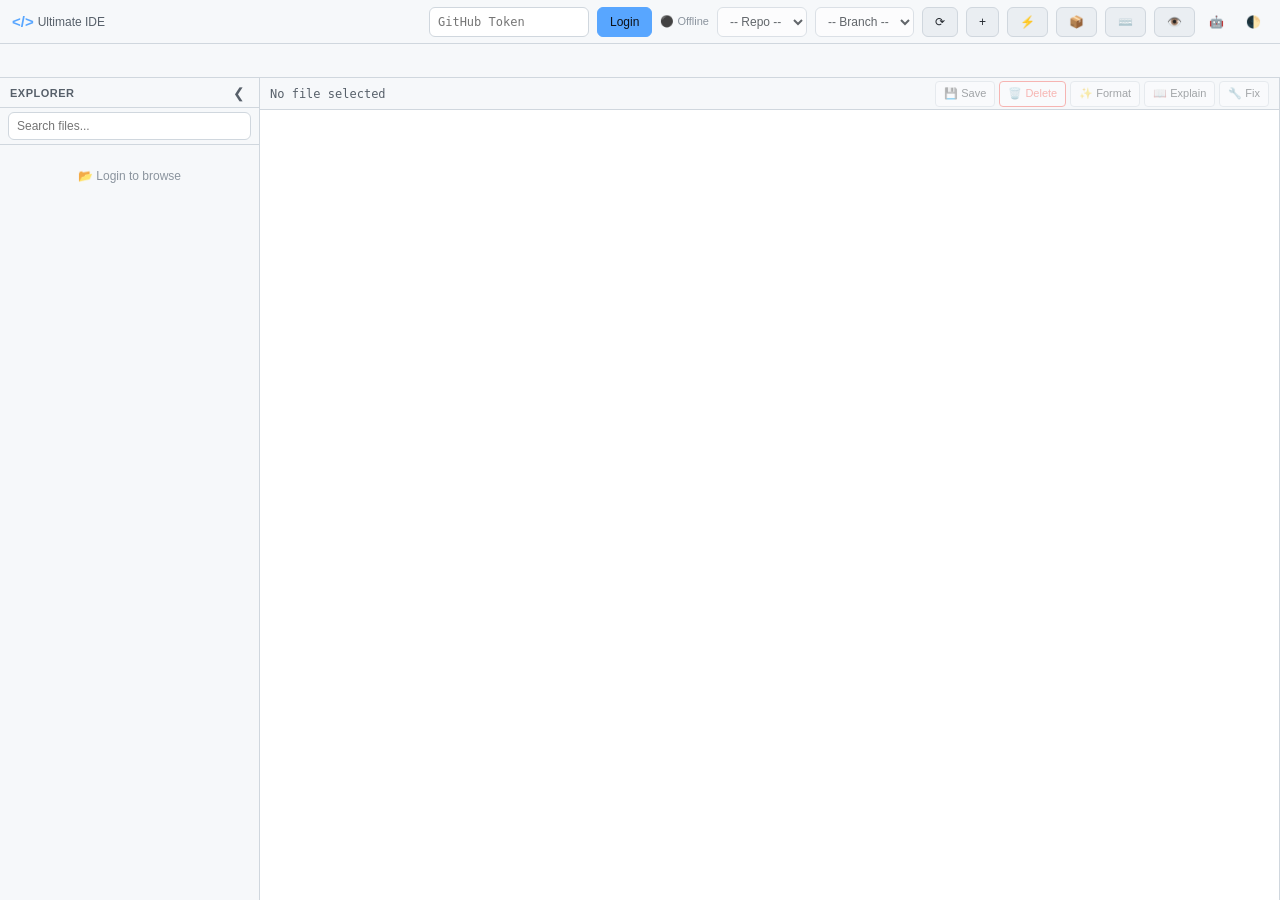
<file: index.html>
<!DOCTYPE html>
<html lang="en">
<head>
    <meta charset="UTF-8" />
    <meta name="viewport" content="width=device-width, initial-scale=1.0, maximum-scale=1.0, user-scalable=no" />
    <meta name="theme-color" content="#0d1117" />
    <meta name="apple-mobile-web-app-capable" content="yes" />
    <title>Ultimate GitHub IDE</title>

    <!-- ===== PWA MANIFEST (Dynamic) ===== -->
    <script>
        (function() {
            const manifest = {
                name: "Ultimate GitHub IDE",
                short_name: "GH IDE",
                description: "All-in-one web-based code editor with AI",
                start_url: location.href.split('?')[0],
                display: "standalone",
                background_color: "#0d1117",
                theme_color: "#0d1117",
                orientation: "any",
                icons: [{
                    src: "data:image/svg+xml," + encodeURIComponent('<svg xmlns="http://www.w3.org/2000/svg" viewBox="0 0 100 100"><rect width="100" height="100" rx="20" fill="#0d1117"/><text x="50" y="68" font-size="64" text-anchor="middle" fill="#58a6ff" font-family="monospace">&lt;/&gt;</text></svg>'),
                    sizes: "512x512",
                    type: "image/svg+xml"
                }]
            };
            const blob = new Blob([JSON.stringify(manifest)], { type: "application/json" });
            const link = document.createElement("link");
            link.rel = "manifest";
            link.href = URL.createObjectURL(blob);
            document.head.appendChild(link);
        })();
    </script>

    <!-- ===== IMPORT MAP (Modern ES Modules) ===== -->
    <script type="importmap">
        {
            "imports": {
                "monaco-editor": "https://cdn.jsdelivr.net/npm/monaco-editor@0.39.0/+esm",
                "xterm": "https://cdn.jsdelivr.net/npm/xterm@5.3.0/+esm",
                "xterm-addon-fit": "https://cdn.jsdelivr.net/npm/xterm-addon-fit@0.8.0/+esm",
                "jszip": "https://cdn.jsdelivr.net/npm/jszip@3.10.1/+esm",
                "prettier/standalone": "https://cdn.jsdelivr.net/npm/prettier@3.2.5/standalone.js",
                "prettier/plugins/*": "https://cdn.jsdelivr.net/npm/prettier@3.2.5/plugins/*.js"
            }
        }
    </script>

    <style>
        /* ===== RESET & VARIABLES ===== */
        *,
        *::before,
        *::after {
            box-sizing: border-box;
            margin: 0;
            padding: 0;
        }
        :root {
            --bg-primary: #0d1117;
            --bg-secondary: #161b22;
            --bg-tertiary: #1c2333;
            --bg-hover: #252d3f;
            --bg-active: #2d374b;
            --border-color: #30363d;
            --text-primary: #c9d1d9;
            --text-secondary: #8b949e;
            --text-muted: #484f58;
            --accent: #58a6ff;
            --accent-hover: #79c0ff;
            --green: #3fb950;
            --red: #f85149;
            --orange: #d29922;
            --shadow: 0 8px 32px rgba(0, 0, 0, 0.6);
            --radius: 6px;
            --transition: 0.2s ease;
            --font: -apple-system, BlinkMacSystemFont, "Segoe UI", Roboto, sans-serif;
            --mono: "JetBrains Mono", "Fira Code", monospace;
        }
        @media (prefers-color-scheme: light) {
            :root {
                --bg-primary: #ffffff;
                --bg-secondary: #f6f8fa;
                --bg-tertiary: #eaeef2;
                --bg-hover: #d0d7de;
                --bg-active: #bcc3cd;
                --border-color: #d0d7de;
                --text-primary: #24292f;
                --text-secondary: #57606a;
                --text-muted: #8b949e;
                --shadow: 0 8px 32px rgba(0, 0, 0, 0.12);
            }
        }
        html,
        body {
            height: 100%;
            overflow: hidden;
            background: var(--bg-primary);
            color: var(--text-primary);
            font-family: var(--font);
            font-size: 13px;
        }
        ::-webkit-scrollbar {
            width: 6px;
            height: 6px;
        }
        ::-webkit-scrollbar-track {
            background: var(--bg-secondary);
        }
        ::-webkit-scrollbar-thumb {
            background: var(--border-color);
            border-radius: 3px;
        }
        ::-webkit-scrollbar-thumb:hover {
            background: var(--text-muted);
        }

        /* ===== LAYOUT ===== */
        #app {
            display: flex;
            flex-direction: column;
            height: 100vh;
            height: 100dvh;
        }

        /* ===== HEADER ===== */
        #header {
            display: flex;
            align-items: center;
            gap: 8px;
            padding: 4px 12px;
            background: var(--bg-secondary);
            border-bottom: 1px solid var(--border-color);
            flex-shrink: 0;
            flex-wrap: wrap;
            min-height: 44px;
        }
        #header .logo {
            font-weight: 700;
            font-size: 15px;
            color: var(--accent);
            white-space: nowrap;
            display: flex;
            align-items: center;
            gap: 4px;
        }
        #header .logo span {
            color: var(--text-secondary);
            font-weight: 400;
            font-size: 12px;
        }
        #header .spacer {
            flex: 1;
            min-width: 4px;
        }
        #header input,
        #header select,
        #header button {
            font-family: var(--font);
            font-size: 12px;
            padding: 4px 8px;
            border-radius: var(--radius);
            border: 1px solid var(--border-color);
            background: var(--bg-primary);
            color: var(--text-primary);
            outline: none;
            transition: border var(--transition), box-shadow var(--transition);
            max-width: 180px;
            height: 30px;
        }
        #header input:focus,
        #header select:focus {
            border-color: var(--accent);
            box-shadow: 0 0 0 3px rgba(88, 166, 255, 0.2);
        }
        #header input[type="password"] {
            max-width: 160px;
            font-family: var(--mono);
        }
        #header button {
            cursor: pointer;
            background: var(--bg-tertiary);
            border-color: var(--border-color);
            font-weight: 500;
            white-space: nowrap;
            padding: 4px 12px;
            height: 30px;
            display: inline-flex;
            align-items: center;
            gap: 4px;
        }
        #header button:hover {
            background: var(--bg-hover);
            border-color: var(--text-secondary);
        }
        #header button.primary {
            background: var(--accent);
            color: #0d1117;
            border-color: var(--accent);
        }
        #header button.primary:hover {
            background: var(--accent-hover);
        }
        #header button.danger {
            color: var(--red);
            border-color: var(--red);
        }
        #header button.danger:hover {
            background: var(--red);
            color: #fff;
        }
        #header button.success {
            color: var(--green);
            border-color: var(--green);
        }
        #header button.success:hover {
            background: var(--green);
            color: #fff;
        }
        #header .badge {
            font-size: 11px;
            color: var(--text-secondary);
            white-space: nowrap;
        }
        #header .badge.online {
            color: var(--green);
        }
        #header .badge.offline {
            color: var(--text-muted);
        }
        .theme-toggle {
            background: none !important;
            border: none !important;
            font-size: 18px;
            padding: 0 4px !important;
            cursor: pointer;
            color: var(--text-secondary);
            height: 30px;
            width: 30px;
            display: flex;
            align-items: center;
            justify-content: center;
        }
        .theme-toggle:hover {
            color: var(--text-primary) !important;
            background: none !important;
        }
        #aiToggle {
            background: none !important;
            border: none !important;
            font-size: 18px;
            cursor: pointer;
            color: var(--text-secondary);
            padding: 0 6px !important;
            height: 30px;
        }
        #aiToggle:hover {
            color: var(--accent) !important;
        }

        /* ===== TAB BAR ===== */
        #tab-bar {
            display: flex;
            align-items: center;
            background: var(--bg-secondary);
            border-bottom: 1px solid var(--border-color);
            flex-shrink: 0;
            height: 34px;
            overflow-x: auto;
            padding: 0 8px;
            gap: 2px;
        }
        #tab-bar .tab {
            display: flex;
            align-items: center;
            gap: 6px;
            padding: 4px 10px;
            border-radius: 4px 4px 0 0;
            cursor: pointer;
            background: var(--bg-primary);
            border: 1px solid var(--border-color);
            border-bottom: none;
            font-size: 12px;
            color: var(--text-secondary);
            white-space: nowrap;
            height: 28px;
            min-width: 40px;
            max-width: 160px;
            position: relative;
            transition: background 0.15s;
        }
        #tab-bar .tab:hover {
            background: var(--bg-hover);
            color: var(--text-primary);
        }
        #tab-bar .tab.active {
            background: var(--bg-tertiary);
            color: var(--text-primary);
            border-color: var(--border-color);
            border-bottom: 2px solid var(--accent);
        }
        #tab-bar .tab .close {
            font-size: 14px;
            color: var(--text-muted);
            cursor: pointer;
            border-radius: 50%;
            width: 18px;
            height: 18px;
            display: flex;
            align-items: center;
            justify-content: center;
            line-height: 1;
        }
        #tab-bar .tab .close:hover {
            background: var(--bg-hover);
            color: var(--text-primary);
        }
        #tab-bar .tab .dirty {
            width: 8px;
            height: 8px;
            background: var(--text-secondary);
            border-radius: 50%;
            display: inline-block;
            flex-shrink: 0;
        }

        /* ===== MAIN BODY ===== */
        #main {
            display: flex;
            flex: 1;
            overflow: hidden;
            position: relative;
        }

        /* ===== SIDEBAR ===== */
        #sidebar {
            width: 260px;
            min-width: 180px;
            max-width: 40vw;
            background: var(--bg-secondary);
            border-right: 1px solid var(--border-color);
            display: flex;
            flex-direction: column;
            flex-shrink: 0;
            transition: width 0.2s;
            overflow: hidden;
        }
        #sidebar.collapsed {
            width: 0 !important;
            min-width: 0 !important;
            border-right: none;
        }
        #sidebar-header {
            display: flex;
            align-items: center;
            justify-content: space-between;
            padding: 4px 10px;
            border-bottom: 1px solid var(--border-color);
            flex-shrink: 0;
            font-size: 11px;
            font-weight: 600;
            color: var(--text-secondary);
            text-transform: uppercase;
            letter-spacing: 0.5px;
            height: 30px;
        }
        #sidebar-header button {
            background: none;
            border: none;
            color: var(--text-secondary);
            cursor: pointer;
            font-size: 14px;
            padding: 0 4px;
        }
        #sidebar-header button:hover {
            color: var(--text-primary);
        }
        #sidebar-search {
            padding: 4px 8px;
            border-bottom: 1px solid var(--border-color);
            flex-shrink: 0;
        }
        #sidebar-search input {
            width: 100%;
            padding: 4px 8px;
            border-radius: var(--radius);
            border: 1px solid var(--border-color);
            background: var(--bg-primary);
            color: var(--text-primary);
            font-size: 12px;
            outline: none;
            height: 28px;
        }
        #sidebar-search input:focus {
            border-color: var(--accent);
        }
        #file-tree {
            flex: 1;
            overflow-y: auto;
            padding: 4px 0;
            font-size: 12px;
            font-family: var(--mono);
        }
        #file-tree .folder,
        #file-tree .file {
            display: flex;
            align-items: center;
            gap: 4px;
            padding: 3px 10px;
            cursor: pointer;
            border-radius: 4px;
            margin: 1px 4px;
            transition: background 0.1s;
            white-space: nowrap;
            overflow: hidden;
            text-overflow: ellipsis;
            user-select: none;
            min-height: 24px;
        }
        #file-tree .folder:hover,
        #file-tree .file:hover {
            background: var(--bg-hover);
        }
        #file-tree .file.active {
            background: var(--bg-active);
        }
        #file-tree .icon {
            font-size: 13px;
            width: 16px;
            text-align: center;
            flex-shrink: 0;
        }
        #file-tree .name {
            overflow: hidden;
            text-overflow: ellipsis;
        }
        #file-tree .folder .name {
            color: var(--text-secondary);
        }
        #file-tree .file .name {
            color: var(--text-primary);
        }
        #file-tree .children {
            padding-left: 16px;
        }
        #file-tree .empty {
            padding: 20px 12px;
            color: var(--text-muted);
            font-size: 12px;
            text-align: center;
            font-family: var(--font);
        }
        #file-tree .highlight {
            background: var(--bg-active) !important;
        }

        /* ===== EDITOR + PREVIEW SPLIT ===== */
        #editor-area {
            flex: 1;
            display: flex;
            flex-direction: column;
            background: var(--bg-primary);
            overflow: hidden;
            min-width: 0;
        }
        #editor-toolbar {
            display: flex;
            align-items: center;
            gap: 6px;
            padding: 2px 10px;
            background: var(--bg-secondary);
            border-bottom: 1px solid var(--border-color);
            flex-shrink: 0;
            flex-wrap: wrap;
            min-height: 32px;
        }
        #editor-toolbar .path {
            font-size: 12px;
            color: var(--text-secondary);
            font-family: var(--mono);
            overflow: hidden;
            text-overflow: ellipsis;
            white-space: nowrap;
            flex: 1;
            min-width: 40px;
        }
        #editor-toolbar .actions {
            display: flex;
            gap: 4px;
            flex-wrap: wrap;
        }
        #editor-toolbar .actions button {
            font-size: 11px;
            padding: 2px 8px;
            border-radius: 4px;
            border: 1px solid var(--border-color);
            background: var(--bg-primary);
            color: var(--text-primary);
            cursor: pointer;
            font-family: var(--font);
            transition: all 0.15s;
            white-space: nowrap;
            height: 26px;
        }
        #editor-toolbar .actions button:hover {
            background: var(--bg-hover);
        }
        #editor-toolbar .actions button.primary {
            background: var(--accent);
            color: #0d1117;
            border-color: var(--accent);
        }
        #editor-toolbar .actions button.primary:hover {
            background: var(--accent-hover);
        }
        #editor-toolbar .actions button.danger {
            color: var(--red);
            border-color: var(--red);
        }
        #editor-toolbar .actions button.danger:hover {
            background: var(--red);
            color: #fff;
        }
        #editor-toolbar .actions button:disabled {
            opacity: 0.4;
            cursor: not-allowed;
        }
        #split-container {
            display: flex;
            flex: 1;
            overflow: hidden;
        }
        #monaco-container {
            flex: 1;
            min-width: 0;
            height: 100%;
        }
        #preview-container {
            width: 45%;
            min-width: 200px;
            border-left: 1px solid var(--border-color);
            background: #fff;
            display: none;
            flex-direction: column;
        }
        #preview-container.visible {
            display: flex;
        }
        #preview-container iframe {
            flex: 1;
            border: none;
            background: #fff;
        }
        #preview-header {
            padding: 2px 10px;
            background: var(--bg-secondary);
            border-bottom: 1px solid var(--border-color);
            font-size: 11px;
            color: var(--text-secondary);
            display: flex;
            justify-content: space-between;
            align-items: center;
            height: 28px;
            flex-shrink: 0;
        }
        #preview-header button {
            background: none;
            border: none;
            color: var(--text-secondary);
            cursor: pointer;
            font-size: 14px;
        }

        /* ===== TERMINAL / OUTPUT ===== */
        #terminal-container {
            height: 150px;
            min-height: 60px;
            max-height: 40vh;
            background: var(--bg-primary);
            border-top: 1px solid var(--border-color);
            display: none;
            flex-direction: column;
            flex-shrink: 0;
        }
        #terminal-container.visible {
            display: flex;
        }
        #terminal-header {
            display: flex;
            justify-content: space-between;
            padding: 2px 10px;
            background: var(--bg-secondary);
            border-bottom: 1px solid var(--border-color);
            font-size: 11px;
            color: var(--text-secondary);
            height: 26px;
            align-items: center;
            flex-shrink: 0;
        }
        #terminal-header button {
            background: none;
            border: none;
            color: var(--text-secondary);
            cursor: pointer;
            font-size: 14px;
        }
        #terminal-body {
            flex: 1;
            overflow: hidden;
            padding: 4px;
            background: #0c0c0c;
        }
        #terminal-body .xterm {
            height: 100%;
        }
        .xterm-viewport {
            overflow-y: auto !important;
        }

        /* ===== AI SIDEBAR ===== */
        #ai-sidebar {
            width: 0;
            background: var(--bg-secondary);
            border-left: 1px solid var(--border-color);
            overflow: hidden;
            display: flex;
            flex-direction: column;
            transition: width 0.25s ease;
            flex-shrink: 0;
        }
        #ai-sidebar.open {
            width: 340px;
        }
        #ai-sidebar-header {
            display: flex;
            justify-content: space-between;
            padding: 8px 12px;
            border-bottom: 1px solid var(--border-color);
            font-weight: 600;
            font-size: 13px;
            flex-shrink: 0;
            align-items: center;
        }
        #ai-sidebar-header button {
            background: none;
            border: none;
            color: var(--text-secondary);
            cursor: pointer;
            font-size: 18px;
        }
        #ai-chat {
            flex: 1;
            overflow-y: auto;
            padding: 8px;
            display: flex;
            flex-direction: column;
            gap: 8px;
        }
        #ai-chat .msg {
            padding: 8px 12px;
            border-radius: var(--radius);
            max-width: 90%;
            font-size: 13px;
            line-height: 1.5;
            word-break: break-word;
            white-space: pre-wrap;
        }
        #ai-chat .msg.user {
            background: var(--bg-tertiary);
            align-self: flex-end;
            border: 1px solid var(--border-color);
        }
        #ai-chat .msg.assistant {
            background: var(--bg-hover);
            align-self: flex-start;
            border: 1px solid var(--border-color);
        }
        #ai-chat .msg .code-block {
            background: var(--bg-primary);
            padding: 6px 10px;
            border-radius: 4px;
            font-family: var(--mono);
            font-size: 12px;
            overflow-x: auto;
            margin-top: 4px;
            border: 1px solid var(--border-color);
            white-space: pre-wrap;
        }
        #ai-input-area {
            display: flex;
            gap: 6px;
            padding: 8px;
            border-top: 1px solid var(--border-color);
            flex-shrink: 0;
        }
        #ai-input-area input {
            flex: 1;
            padding: 6px 10px;
            border-radius: var(--radius);
            border: 1px solid var(--border-color);
            background: var(--bg-primary);
            color: var(--text-primary);
            font-size: 13px;
            outline: none;
        }
        #ai-input-area input:focus {
            border-color: var(--accent);
        }
        #ai-input-area button {
            padding: 6px 14px;
            border-radius: var(--radius);
            border: none;
            background: var(--accent);
            color: #0d1117;
            font-weight: 600;
            cursor: pointer;
            font-size: 13px;
        }
        #ai-input-area button:hover {
            background: var(--accent-hover);
        }
        #ai-api-key {
            padding: 4px 10px;
            border-bottom: 1px solid var(--border-color);
            display: flex;
            gap: 6px;
            align-items: center;
            flex-wrap: wrap;
            flex-shrink: 0;
        }
        #ai-api-key input {
            flex: 1;
            min-width: 100px;
            padding: 4px 8px;
            border-radius: var(--radius);
            border: 1px solid var(--border-color);
            background: var(--bg-primary);
            color: var(--text-primary);
            font-size: 12px;
            outline: none;
            height: 28px;
        }
        #ai-api-key select {
            padding: 4px 8px;
            border-radius: var(--radius);
            border: 1px solid var(--border-color);
            background: var(--bg-primary);
            color: var(--text-primary);
            font-size: 12px;
            height: 28px;
        }
        #ai-api-key button {
            padding: 2px 12px;
            border-radius: var(--radius);
            border: none;
            background: var(--green);
            color: #0d1117;
            font-weight: 600;
            cursor: pointer;
            font-size: 12px;
            height: 28px;
        }

        /* ===== COMMAND PALETTE ===== */
        #cmd-palette {
            position: fixed;
            top: 20%;
            left: 50%;
            transform: translateX(-50%) scale(0.95);
            width: 500px;
            max-width: 90vw;
            background: var(--bg-secondary);
            border: 1px solid var(--border-color);
            border-radius: var(--radius);
            box-shadow: var(--shadow);
            z-index: 9999;
            display: none;
            padding: 8px 0;
            flex-direction: column;
        }
        #cmd-palette.open {
            display: flex;
            animation: fadeIn 0.15s ease;
        }
        #cmd-palette input {
            padding: 10px 16px;
            border: none;
            border-bottom: 1px solid var(--border-color);
            background: transparent;
            color: var(--text-primary);
            font-size: 16px;
            outline: none;
            font-family: var(--font);
        }
        #cmd-palette input::placeholder {
            color: var(--text-muted);
        }
        #cmd-results {
            max-height: 300px;
            overflow-y: auto;
            padding: 4px 0;
        }
        #cmd-results .item {
            padding: 6px 16px;
            cursor: pointer;
            display: flex;
            align-items: center;
            gap: 10px;
            font-size: 13px;
            color: var(--text-primary);
        }
        #cmd-results .item:hover,
        #cmd-results .item.selected {
            background: var(--bg-hover);
        }
        #cmd-results .item .hint {
            color: var(--text-muted);
            font-size: 11px;
            margin-left: auto;
        }
        @keyframes fadeIn {
            from {
                opacity: 0;
                transform: translateX(-50%) scale(0.95);
            }
            to {
                opacity: 1;
                transform: translateX(-50%) scale(1);
            }
        }
        .overlay {
            position: fixed;
            inset: 0;
            background: rgba(0, 0, 0, 0.5);
            z-index: 9998;
            display: none;
        }
        .overlay.open {
            display: block;
        }

        /* ===== TOAST ===== */
        #toast-container {
            position: fixed;
            bottom: 20px;
            right: 20px;
            z-index: 99999;
            display: flex;
            flex-direction: column;
            gap: 6px;
            max-width: 380px;
            width: 90%;
            pointer-events: none;
        }
        .toast {
            padding: 10px 16px;
            border-radius: var(--radius);
            background: var(--bg-secondary);
            border: 1px solid var(--border-color);
            box-shadow: var(--shadow);
            color: var(--text-primary);
            font-size: 13px;
            animation: slideIn 0.25s ease;
            pointer-events: auto;
            display: flex;
            align-items: center;
            gap: 10px;
            backdrop-filter: blur(8px);
        }
        .toast.success {
            border-left: 4px solid var(--green);
        }
        .toast.error {
            border-left: 4px solid var(--red);
        }
        .toast.info {
            border-left: 4px solid var(--accent);
        }
        .toast .close {
            background: none;
            border: none;
            color: var(--text-muted);
            cursor: pointer;
            font-size: 18px;
            padding: 0 4px;
        }
        @keyframes slideIn {
            from {
                opacity: 0;
                transform: translateY(16px);
            }
            to {
                opacity: 1;
                transform: translateY(0);
            }
        }

        /* ===== RESPONSIVE ===== */
        @media (max-width: 768px) {
            #sidebar {
                width: 200px;
                min-width: 140px;
            }
            #preview-container {
                width: 100%;
                min-width: 0;
                border-left: none;
                border-top: 1px solid var(--border-color);
                height: 40%;
            }
            #split-container {
                flex-direction: column;
            }
            #ai-sidebar.open {
                width: 100%;
                max-width: 100%;
            }
            #cmd-palette {
                width: 95vw;
                top: 10%;
            }
            #header input,
            #header select {
                max-width: 100px;
                font-size: 11px;
            }
            #header input[type="password"] {
                max-width: 120px;
            }
        }
        @media (max-width: 480px) {
            #header .logo span {
                display: none;
            }
            #tab-bar .tab {
                font-size: 11px;
                padding: 2px 6px;
                max-width: 100px;
            }
        }

        /* ===== LOADING SPINNER ===== */
        .spinner {
            display: inline-block;
            width: 14px;
            height: 14px;
            border: 2px solid var(--border-color);
            border-top-color: var(--accent);
            border-radius: 50%;
            animation: spin 0.6s linear infinite;
        }
        @keyframes spin {
            to {
                transform: rotate(360deg);
            }
        }
        .hidden {
            display: none !important;
        }
    </style>
</head>
<body>

    <!-- ===== APP ===== -->
    <div id="app">

        <!-- ===== HEADER ===== -->
        <header id="header">
            <div class="logo">&#60;/&gt; <span>Ultimate IDE</span></div>
            <div class="spacer"></div>
            <input type="password" id="tokenInput" placeholder="GitHub Token" autocomplete="off" />
            <button id="loginBtn" class="primary">Login</button>
            <span class="badge offline" id="statusBadge">⚫ Offline</span>
            <select id="repoSelect" disabled>
                <option value="">-- Repo --</option>
            </select>
            <select id="branchSelect" disabled>
                <option value="">-- Branch --</option>
            </select>
            <button id="refreshBtn" disabled title="Refresh">⟳</button>
            <button id="newFileBtn" disabled title="New File">+</button>
            <button id="buildApkBtn" disabled title="Build APK">⚡</button>
            <button id="exportZipBtn" disabled title="Export ZIP">📦</button>
            <button id="toggleTerminal" disabled title="Toggle Terminal">⌨️</button>
            <button id="togglePreview" disabled title="Toggle Preview">👁️</button>
            <button id="aiToggle" disabled title="AI Assistant">🤖</button>
            <button class="theme-toggle" id="themeToggle" title="Toggle Theme">🌓</button>
        </header>

        <!-- ===== TAB BAR ===== -->
        <div id="tab-bar"></div>

        <!-- ===== MAIN ===== -->
        <div id="main">

            <!-- ===== SIDEBAR ===== -->
            <aside id="sidebar">
                <div id="sidebar-header">
                    <span>Explorer</span>
                    <button id="toggleSidebar">❮</button>
                </div>
                <div id="sidebar-search">
                    <input type="text" id="fileSearchInput" placeholder="Search files..." />
                </div>
                <div id="file-tree">
                    <div class="empty">📂 Login to browse</div>
                </div>
            </aside>

            <!-- ===== EDITOR AREA ===== -->
            <div id="editor-area">
                <div id="editor-toolbar">
                    <span class="path" id="filePath">No file selected</span>
                    <div class="actions">
                        <button id="saveBtn" disabled>💾 Save</button>
                        <button id="deleteBtn" class="danger" disabled>🗑️ Delete</button>
                        <button id="formatBtn" disabled title="Format Code">✨ Format</button>
                        <button id="explainBtn" disabled title="Explain Code">📖 Explain</button>
                        <button id="fixBtn" disabled title="Fix with AI">🔧 Fix</button>
                    </div>
                </div>
                <div id="split-container">
                    <div id="monaco-container"></div>
                    <div id="preview-container">
                        <div id="preview-header">
                            <span>Live Preview</span>
                            <button id="closePreview">✕</button>
                        </div>
                        <iframe id="preview-frame" srcdoc="<html><body style='background:#fff;display:flex;justify-content:center;align-items:center;height:100vh;font-family:sans-serif;color:#888;'>Select an HTML file to preview</body></html>"></iframe>
                    </div>
                </div>
            </div>

            <!-- ===== TERMINAL ===== -->
            <div id="terminal-container">
                <div id="terminal-header">
                    <span>Terminal</span>
                    <button id="closeTerminal">✕</button>
                </div>
                <div id="terminal-body"></div>
            </div>

            <!-- ===== AI SIDEBAR ===== -->
            <div id="ai-sidebar">
                <div id="ai-sidebar-header">
                    <span>🤖 AI Assistant</span>
                    <button id="closeAi">✕</button>
                </div>
                <div id="ai-api-key">
                    <input type="password" id="aiKeyInput" placeholder="API Key (OpenAI/Gemini)" />
                    <select id="aiProvider">
                        <option value="openai">OpenAI</option>
                        <option value="gemini">Gemini</option>
                    </select>
                    <button id="saveAiKey">Save</button>
                </div>
                <div id="ai-chat"></div>
                <div id="ai-input-area">
                    <input type="text" id="aiInput" placeholder="Ask AI about your code..." />
                    <button id="aiSend">Send</button>
                </div>
            </div>

        </div>
    </div>

    <!-- ===== COMMAND PALETTE ===== -->
    <div class="overlay" id="cmdOverlay"></div>
    <div id="cmd-palette">
        <input type="text" id="cmdInput" placeholder="Type a command... (e.g. 'new file', 'format', 'export')" autofocus />
        <div id="cmd-results"></div>
    </div>

    <!-- ===== TOAST ===== -->
    <div id="toast-container"></div>

    <!-- ================================================================ -->
    <!-- ===== MAIN SCRIPT (ES Module) ===== -->
    <!-- ================================================================ -->
    <script type="module">
        // ============================================================
        // IMPORTS
        // ============================================================
        import * as monaco from 'monaco-editor';
        import { Terminal } from 'xterm';
        import { FitAddon } from 'xterm-addon-fit';
        import JSZip from 'jszip';
        import prettier from 'prettier/standalone';
        import parserBabel from 'prettier/plugins/estree';
        import parserHtml from 'prettier/plugins/html';
        import parserCss from 'prettier/plugins/postcss';
        import parserMarkdown from 'prettier/plugins/markdown';

        // ============================================================
        // STATE
        // ============================================================
        const state = {
            token: localStorage.getItem('gh_token') || '',
            user: null,
            repos: [],
            currentRepo: null,
            currentRepoName: '',
            currentBranch: 'main',
            branches: [],
            fileTree: [],
            flatFiles: [],
            tabs: [], // { id, path, content, sha, language, dirty }
            activeTabId: null,
            editor: null,
            editorModel: null,
            isLoggedIn: false,
            isLoading: false,
            terminal: null,
            terminalFit: null,
            aiKey: localStorage.getItem('ai_key') || '',
            aiProvider: localStorage.getItem('ai_provider') || 'openai',
            previewVisible: false,
            terminalVisible: false,
            aiSidebarVisible: false,
        };

        // ============================================================
        // DOM REFS
        // ============================================================
        const $ = id => document.getElementById(id);
        const tokenInput = $('tokenInput');
        const loginBtn = $('loginBtn');
        const statusBadge = $('statusBadge');
        const repoSelect = $('repoSelect');
        const branchSelect = $('branchSelect');
        const refreshBtn = $('refreshBtn');
        const newFileBtn = $('newFileBtn');
        const buildApkBtn = $('buildApkBtn');
        const exportZipBtn = $('exportZipBtn');
        const toggleTerminal = $('toggleTerminal');
        const togglePreview = $('togglePreview');
        const aiToggle = $('aiToggle');
        const themeToggle = $('themeToggle');
        const tabBar = $('tab-bar');
        const fileTree = $('file-tree');
        const fileSearchInput = $('fileSearchInput');
        const filePath = $('filePath');
        const saveBtn = $('saveBtn');
        const deleteBtn = $('deleteBtn');
        const formatBtn = $('formatBtn');
        const explainBtn = $('explainBtn');
        const fixBtn = $('fixBtn');
        const monacoContainer = $('monaco-container');
        const previewContainer = $('preview-container');
        const previewFrame = $('preview-frame');
        const closePreview = $('closePreview');
        const terminalContainer = $('terminal-container');
        const terminalBody = $('terminal-body');
        const closeTerminal = $('closeTerminal');
        const aiSidebar = $('ai-sidebar');
        const closeAi = $('closeAi');
        const aiChat = $('ai-chat');
        const aiInput = $('aiInput');
        const aiSend = $('aiSend');
        const aiKeyInput = $('aiKeyInput');
        const aiProvider = $('aiProvider');
        const saveAiKey = $('saveAiKey');
        const cmdPalette = $('cmd-palette');
        const cmdInput = $('cmdInput');
        const cmdResults = $('cmd-results');
        const cmdOverlay = $('cmdOverlay');
        const toastContainer = $('toast-container');
        const toggleSidebar = $('toggleSidebar');
        const sidebar = $('sidebar');

        // ============================================================
        // TOAST SYSTEM
        // ============================================================
        function toast(msg, type = 'info', duration = 3500) {
            const icons = { success: '✅', error: '❌', info: 'ℹ️' };
            const el = document.createElement('div');
            el.className = `toast ${type}`;
            el.innerHTML =
                `<span>${icons[type]||'ℹ️'}</span><span style="flex:1">${msg}</span><button class="close">&times;</button>`;
            el.querySelector('.close').addEventListener('click', () => el.remove());
            toastContainer.appendChild(el);
            setTimeout(() => { if (el.parentNode) el.remove(); }, duration);
            return el;
        }

        // ============================================================
        // GITHUB API HELPERS
        // ============================================================
        function ghFetch(url, opts = {}) {
            const headers = {
                'Accept': 'application/vnd.github+json',
                'Authorization': `Bearer ${state.token}`,
                'X-GitHub-Api-Version': '2022-11-28',
                ...(opts.headers || {}),
            };
            if (opts.body && typeof opts.body === 'object' && !(opts.body instanceof FormData)) {
                headers['Content-Type'] = 'application/json';
                opts.body = JSON.stringify(opts.body);
            }
            return fetch(url, { ...opts, headers });
        }

        async function ghGet(url) {
            const r = await ghFetch(url);
            if (!r.ok) throw new Error(`GitHub API ${r.status}: ${await r.text().catch(()=>'')}`);
            return r.json();
        }

        async function ghPut(url, body) {
            const r = await ghFetch(url, { method: 'PUT', body });
            if (!r.ok) throw new Error(`GitHub API ${r.status}: ${await r.text().catch(()=>'')}`);
            return r.json();
        }

        async function ghDelete(url) {
            const r = await ghFetch(url, { method: 'DELETE' });
            if (!r.ok) throw new Error(`GitHub API ${r.status}: ${await r.text().catch(()=>'')}`);
            return r.json();
        }

        async function ghPost(url, body) {
            const r = await ghFetch(url, { method: 'POST', body });
            if (!r.ok) throw new Error(`GitHub API ${r.status}: ${await r.text().catch(()=>'')}`);
            return r.json();
        }

        // ============================================================
        // LOGIN
        // ============================================================
        async function login() {
            const token = tokenInput.value.trim();
            if (!token) { toast('Enter GitHub token', 'error'); return; }
            state.token = token;
            localStorage.setItem('gh_token', token);
            try {
                statusBadge.textContent = '⏳ Connecting...';
                statusBadge.className = 'badge';
                const user = await ghGet('https://api.github.com/user');
                state.user = user;
                const repos = await ghGet('https://api.github.com/user/repos?per_page=100&sort=updated');
                state.repos = repos;
                state.isLoggedIn = true;
                statusBadge.textContent = '✅ Online';
                statusBadge.className = 'badge online';
                repoSelect.innerHTML = '<option value="">-- Select Repo --</option>';
                repos.forEach(r => {
                    const opt = document.createElement('option');
                    opt.value = r.full_name;
                    opt.textContent = r.full_name;
                    repoSelect.appendChild(opt);
                });
                repoSelect.disabled = false;
                refreshBtn.disabled = false;
                newFileBtn.disabled = false;
                buildApkBtn.disabled = false;
                exportZipBtn.disabled = false;
                toggleTerminal.disabled = false;
                togglePreview.disabled = false;
                aiToggle.disabled = false;
                aiKeyInput.value = state.aiKey;
                aiProvider.value = state.aiProvider;
                toast(`Welcome ${user.login}!`, 'success');
                if (repos.length > 0) {
                    repoSelect.value = repos[0].full_name;
                    await loadRepo(repos[0].full_name);
                } else {
                    fileTree.innerHTML = '<div class="empty">📭 No repos found</div>';
                }
            } catch (err) {
                statusBadge.textContent = '❌ Error';
                statusBadge.className = 'badge';
                toast('Login failed: ' + err.message, 'error');
                console.error(err);
            }
        }

        // ============================================================
        // LOAD REPO
        // ============================================================
        async function loadRepo(fullName) {
            if (!fullName || state.isLoading) return;
            state.isLoading = true;
            try {
                const [owner, repo] = fullName.split('/');
                state.currentRepo = fullName;
                state.currentRepoName = repo;
                const repoInfo = await ghGet(`https://api.github.com/repos/${fullName}`);
                state.currentBranch = repoInfo.default_branch || 'main';
                // Load branches
                const branches = await ghGet(`https://api.github.com/repos/${fullName}/branches`);
                state.branches = branches.map(b => b.name);
                branchSelect.innerHTML = '<option value="">-- Branch --</option>';
                state.branches.forEach(b => {
                    const opt = document.createElement('option');
                    opt.value = b;
                    opt.textContent = b;
                    if (b === state.currentBranch) opt.selected = true;
                    branchSelect.appendChild(opt);
                });
                branchSelect.disabled = false;
                await loadFileTree(owner, repo, state.currentBranch);
                // Clear tabs
                state.tabs = [];
                state.activeTabId = null;
                renderTabs();
                if (state.editor) {
                    state.editor.setValue('// Select a file from explorer');
                    state.editor.updateOptions({ readOnly: false });
                }
                filePath.textContent = `${fullName} / (select file)`;
                saveBtn.disabled = true;
                deleteBtn.disabled = true;
                formatBtn.disabled = true;
                explainBtn.disabled = true;
                fixBtn.disabled = true;
                toast(`Loaded ${fullName} (${state.currentBranch})`, 'success');
                updatePreview();
            } catch (err) {
                toast('Load repo failed: ' + err.message, 'error');
                console.error(err);
            } finally {
                state.isLoading = false;
            }
        }

        // ============================================================
        // LOAD FILE TREE
        // ============================================================
        async function loadFileTree(owner, repo, branch) {
            try {
                const refData = await ghGet(`https://api.github.com/repos/${owner}/${repo}/git/refs/heads/${branch}`);
                const treeSha = refData.object.sha;
                const treeData = await ghGet(
                    `https://api.github.com/repos/${owner}/${repo}/git/trees/${treeSha}?recursive=1`
                );
                const tree = [];
                const folders = new Set();
                const flat = [];
                treeData.tree.forEach(item => {
                    const parts = item.path.split('/');
                    const name = parts[parts.length - 1];
                    const isFile = item.type === 'blob';
                    if (parts.length > 1) {
                        let current = '';
                        for (let i = 0; i < parts.length - 1; i++) {
                            current += (current ? '/' : '') + parts[i];
                            folders.add(current);
                        }
                    }
                    const entry = { name, path: item.path, isFile, sha: item.sha, size: item.size || 0 };
                    tree.push(entry);
                    if (isFile) flat.push(entry);
                });
                state.fileTree = tree;
                state.flatFiles = flat;
                renderFileTree(tree, folders);
            } catch (err) {
                fileTree.innerHTML = `<div class="empty">⚠️ ${err.message}</div>`;
            }
        }

        // ============================================================
        // RENDER FILE TREE
        // ============================================================
        function renderFileTree(tree, folders) {
            if (!tree || tree.length === 0) {
                fileTree.innerHTML = '<div class="empty">📂 No files</div>';
                return;
            }
            const root = {};
            tree.forEach(item => {
                const parts = item.path.split('/');
                let current = root;
                for (let i = 0; i < parts.length; i++) {
                    const part = parts[i];
                    const isLast = i === parts.length - 1;
                    if (!current[part]) current[part] = {};
                    if (isLast) current[part]._item = item;
                    current = current[part];
                }
            });

            function renderNode(node, prefix = '') {
                let html = '';
                const keys = Object.keys(node).filter(k => k !== '_item').sort();
                for (const key of keys) {
                    const child = node[key];
                    const item = child._item || null;
                    const isFolder = !item;
                    const fullPath = prefix ? `${prefix}/${key}` : key;
                    if (isFolder) {
                        html += `<div class="folder" data-path="${fullPath}">`;
                        html += `<span class="icon">📁</span><span class="name">${key}</span>`;
                        html += `</div><div class="children">${renderNode(child, fullPath)}</div>`;
                    } else if (item) {
                        const icon = getFileIcon(item.name);
                        const active = item.path === state.activeTabId ? ' active' : '';
                        html += `<div class="file${active}" data-path="${item.path}" data-sha="${item.sha}">`;
                        html += `<span class="icon">${icon}</span><span class="name">${item.name}</span>`;
                        html += `</div>`;
                    }
                }
                return html;
            }
            fileTree.innerHTML = renderNode(root);

            // Click handlers
            fileTree.querySelectorAll('.file').forEach(el => {
                el.addEventListener('click', () => {
                    const path = el.dataset.path;
                    const sha = el.dataset.sha;
                    openFile(path, sha);
                });
                el.addEventListener('dblclick', () => {
                    const path = el.dataset.path;
                    const sha = el.dataset.sha;
                    openFile(path, sha);
                });
            });
            fileTree.querySelectorAll('.folder').forEach(el => {
                el.addEventListener('click', () => {
                    const children = el.nextElementSibling;
                    if (children && children.classList.contains('children')) {
                        const disp = children.style.display;
                        children.style.display = disp === 'none' ? '' : 'none';
                        el.querySelector('.icon').textContent = disp === 'none' ? '📁' : '📂';
                    }
                });
            });

            // Search filter
            fileSearchInput.addEventListener('input', () => {
                const q = fileSearchInput.value.toLowerCase();
                fileTree.querySelectorAll('.file').forEach(el => {
                    const name = el.querySelector('.name')?.textContent?.toLowerCase() || '';
                    el.style.display = name.includes(q) ? '' : 'none';
                });
                fileTree.querySelectorAll('.folder').forEach(el => {
                    const children = el.nextElementSibling;
                    if (children) {
                        const visible = children.querySelector('.file[style*="display: none"]') ? false : true;
                        el.style.display = (q === '' || visible) ? '' : 'none';
                    }
                });
            });
        }

        function getFileIcon(name) {
            const ext = name.split('.').pop().toLowerCase();
            const map = {
                'js': '📜',
                'ts': '📘',
                'jsx': '⚛️',
                'tsx': '⚛️',
                'html': '🌐',
                'css': '🎨',
                'json': '📋',
                'md': '📝',
                'py': '🐍',
                'java': '☕',
                'go': '🐹',
                'rs': '🦀',
                'c': '⚙️',
                'cpp': '⚙️',
                'sh': '💻',
                'yml': '⚙️',
                'yaml': '⚙️',
                'xml': '📄',
                'svg': '🖼️',
                'png': '🖼️',
                'jpg': '🖼️',
                'gif': '🖼️',
                'webp': '🖼️',
                'ico': '🖼️',
                'ttf': '🔤',
                'woff': '🔤',
                'gitignore': '🙈',
                'env': '🔐',
                'dockerfile': '🐳',
                'makefile': '🔧',
                'toml': '⚙️',
                'lock': '🔒',
            };
            return map[ext] || '📄';
        }

        // ============================================================
        // OPEN FILE (Multi-tab)
        // ============================================================
        async function openFile(path, sha) {
            if (!state.currentRepo || !path) return;
            if (state.isLoading) return;

            // Check if already open in tabs
            const existing = state.tabs.find(t => t.path === path);
            if (existing) {
                state.activeTabId = path;
                renderTabs();
                showEditorContent(path);
                return;
            }

            state.isLoading = true;
            try {
                const [owner, repo] = state.currentRepo.split('/');
                const data = await ghGet(
                    `https://api.github.com/repos/${owner}/${repo}/contents/${path}?ref=${state.currentBranch}`
                );
                let content = '';
                if (data.encoding === 'base64') content = atob(data.content);
                else content = data.content || '';
                const lang = getLangFromPath(path);
                const tab = {
                    id: path,
                    path,
                    content,
                    sha: data.sha,
                    language: lang,
                    dirty: false,
                };
                state.tabs.push(tab);
                state.activeTabId = path;
                renderTabs();
                showEditorContent(path);
                saveBtn.disabled = false;
                deleteBtn.disabled = false;
                formatBtn.disabled = false;
                explainBtn.disabled = false;
                fixBtn.disabled = false;
                // Update tree active
                fileTree.querySelectorAll('.file').forEach(el => {
                    el.classList.toggle('active', el.dataset.path === path);
                });
            } catch (err) {
                toast('Open failed: ' + err.message, 'error');
            } finally {
                state.isLoading = false;
            }
        }

        function getLangFromPath(path) {
            const ext = path.split('.').pop().toLowerCase();
            const map = {
                'js': 'javascript',
                'ts': 'typescript',
                'jsx': 'javascript',
                'tsx': 'typescript',
                'html': 'html',
                'css': 'css',
                'scss': 'scss',
                'json': 'json',
                'md': 'markdown',
                'py': 'python',
                'java': 'java',
                'go': 'go',
                'rs': 'rust',
                'c': 'c',
                'cpp': 'cpp',
                'h': 'cpp',
                'sh': 'shell',
                'yml': 'yaml',
                'yaml': 'yaml',
                'xml': 'xml',
                'toml': 'toml',
                'dockerfile': 'dockerfile',
                'gitignore': 'plaintext',
                'env': 'plaintext',
            };
            return map[ext] || 'plaintext';
        }

        function showEditorContent(path) {
            const tab = state.tabs.find(t => t.id === path);
            if (!tab) return;
            if (state.editor) {
                state.editor.setValue(tab.content);
                const lang = tab.language || getLangFromPath(path);
                monaco.editor.setModelLanguage(state.editor.getModel(), lang);
                state.editor.updateOptions({ readOnly: false });
                // Mark as dirty if needed
                state.editor.getModel().onDidChangeContent(() => {
                    const current = state.editor.getValue();
                    if (current !== tab.content) {
                        tab.dirty = true;
                        renderTabs();
                        updatePreview();
                    } else {
                        tab.dirty = false;
                        renderTabs();
                    }
                });
            }
            filePath.textContent = `${state.currentRepo} / ${path}`;
            // Update active tab
            renderTabs();
        }

        // ============================================================
        // RENDER TABS
        // ============================================================
        function renderTabs() {
            tabBar.innerHTML = '';
            state.tabs.forEach(tab => {
                const el = document.createElement('div');
                el.className = `tab ${tab.id === state.activeTabId ? 'active' : ''}`;
                el.innerHTML = `
              <span>${tab.path.split('/').pop()}</span>
              ${tab.dirty ? '<span class="dirty"></span>' : ''}
              <span class="close" data-path="${tab.path}">✕</span>
            `;
                el.addEventListener('click', (e) => {
                    if (e.target.closest('.close')) return;
                    state.activeTabId = tab.id;
                    renderTabs();
                    showEditorContent(tab.id);
                });
                el.querySelector('.close').addEventListener('click', (e) => {
                    e.stopPropagation();
                    closeTab(tab.id);
                });
                tabBar.appendChild(el);
            });
            if (state.tabs.length === 0) {
                const empty = document.createElement('span');
                empty.style.cssText = 'color:var(--text-muted);font-size:12px;padding:4px 8px;';
                empty.textContent = 'No files open';
                tabBar.appendChild(empty);
            }
        }

        function closeTab(path) {
            const idx = state.tabs.findIndex(t => t.id === path);
            if (idx === -1) return;
            const tab = state.tabs[idx];
            if (tab.dirty) {
                if (!confirm(`File "${tab.path}" has unsaved changes. Close anyway?`)) return;
            }
            state.tabs.splice(idx, 1);
            if (state.activeTabId === path) {
                state.activeTabId = state.tabs.length > 0 ? state.tabs[0].id : null;
            }
            renderTabs();
            if (state.activeTabId) {
                showEditorContent(state.activeTabId);
            } else {
                if (state.editor) state.editor.setValue('// No file open');
                filePath.textContent = `${state.currentRepo} / (no file)`;
                saveBtn.disabled = true;
                deleteBtn.disabled = true;
                formatBtn.disabled = true;
                explainBtn.disabled = true;
                fixBtn.disabled = true;
            }
            updatePreview();
        }

        // ============================================================
        // SAVE FILE
        // ============================================================
        async function saveFile() {
            if (!state.activeTabId) { toast('No active file', 'error'); return; }
            const tab = state.tabs.find(t => t.id === state.activeTabId);
            if (!tab) return;
            if (!state.editor) return;
            const content = state.editor.getValue();
            const [owner, repo] = state.currentRepo.split('/');
            try {
                const body = {
                    message: `Update ${tab.path}`,
                    content: btoa(unescape(encodeURIComponent(content))),
                    branch: state.currentBranch,
                };
                if (tab.sha) body.sha = tab.sha;
                const result = await ghPut(
                    `https://api.github.com/repos/${owner}/${repo}/contents/${tab.path}`,
                    body
                );
                tab.sha = result.content.sha;
                tab.content = content;
                tab.dirty = false;
                renderTabs();
                toast('File saved! ✅', 'success');
                await loadRepo(state.currentRepo);
                // Reopen the tab to refresh tree
                const active = state.activeTabId;
                state.tabs = state.tabs.filter(t => t.id === active);
                state.activeTabId = active;
                renderTabs();
                showEditorContent(active);
            } catch (err) {
                toast('Save failed: ' + err.message, 'error');
            }
        }

        // ============================================================
        // DELETE FILE
        // ============================================================
        async function deleteFile() {
            if (!state.activeTabId) { toast('No active file', 'error'); return; }
            const tab = state.tabs.find(t => t.id === state.activeTabId);
            if (!tab) return;
            if (!confirm(`Delete "${tab.path}" permanently?`)) return;
            const [owner, repo] = state.currentRepo.split('/');
            try {
                await ghDelete(
                    `https://api.github.com/repos/${owner}/${repo}/contents/${tab.path}?sha=${tab.sha}&branch=${state.currentBranch}&message=Delete%20${tab.path}`
                );
                toast('File deleted 🗑️', 'success');
                closeTab(tab.id);
                await loadRepo(state.currentRepo);
            } catch (err) {
                toast('Delete failed: ' + err.message, 'error');
            }
        }

        // ============================================================
        // FORMAT CODE (Prettier)
        // ============================================================
        async function formatCode() {
            if (!state.activeTabId) { toast('No active file', 'error'); return; }
            const tab = state.tabs.find(t => t.id === state.activeTabId);
            if (!tab || !state.editor) return;
            const code = state.editor.getValue();
            const ext = tab.path.split('.').pop();
            let plugins = [parserBabel];
            let parser = 'babel';
            if (ext === 'html') { plugins.push(parserHtml);
                parser = 'html'; } else if (ext === 'css' || ext === 'scss') { plugins.push(parserCss);
                parser = 'css'; } else if (ext === 'md') { plugins.push(parserMarkdown);
                parser = 'markdown'; } else if (ext === 'json') { parser = 'json'; }
            try {
                const formatted = await prettier.format(code, { parser, plugins, tabWidth: 2, useTabs: false });
                state.editor.setValue(formatted);
                tab.content = formatted;
                tab.dirty = true;
                renderTabs();
                toast('Code formatted ✨', 'success');
            } catch (err) {
                toast('Format error: ' + err.message, 'error');
            }
        }

        // ============================================================
        // PREVIEW
        // ============================================================
        function updatePreview() {
            if (!state.activeTabId) { previewFrame.srcdoc =
                '<html><body style="background:#fff;display:flex;justify-content:center;align-items:center;height:100vh;font-family:sans-serif;color:#888;">Select a file to preview</body></html>';
                return; }
            const tab = state.tabs.find(t => t.id === state.activeTabId);
            if (!tab) return;
            const ext = tab.path.split('.').pop().toLowerCase();
            if (ext === 'html') {
                const content = state.editor ? state.editor.getValue() : tab.content;
                previewFrame.srcdoc = content;
            } else if (ext === 'css' || ext === 'js') {
                // For CSS/JS, show a simple message
                previewFrame.srcdoc =
                    `<html><body style="background:#fff;display:flex;justify-content:center;align-items:center;height:100vh;font-family:sans-serif;color:#888;">Preview for ${ext.toUpperCase()} files is not supported directly. Open an HTML file.</body></html>`;
            } else {
                previewFrame.srcdoc =
                    `<html><body style="background:#fff;display:flex;justify-content:center;align-items:center;height:100vh;font-family:sans-serif;color:#888;">No preview available for this file type.</body></html>`;
            }
        }

        function togglePreviewVisibility() {
            state.previewVisible = !state.previewVisible;
            previewContainer.classList.toggle('visible', state.previewVisible);
            togglePreview.textContent = state.previewVisible ? '👁️' : '👁️';
            if (state.previewVisible) updatePreview();
            setTimeout(() => { if (state.editor) state.editor.layout(); }, 200);
        }

        // ============================================================
        // TERMINAL (xterm.js)
        // ============================================================
        function initTerminal() {
            if (state.terminal) return;
            const term = new Terminal({ cursorBlink: true, theme: { background: '#0c0c0c', foreground: '#f0f0f0' } });
            const fitAddon = new FitAddon();
            term.loadAddon(fitAddon);
            term.open(terminalBody);
            state.terminal = term;
            state.terminalFit = fitAddon;
            term.write('Welcome to Ultimate IDE Terminal\r\n$ ');
            term.onKey((e) => {
                const char = e.key;
                if (char === '\r') {
                    term.write('\r\n$ ');
                } else if (char === '\x7f') {
                    // backspace
                } else {
                    term.write(char);
                }
            });
            setTimeout(() => fitAddon.fit(), 100);
        }

        function toggleTerminalVisibility() {
            state.terminalVisible = !state.terminalVisible;
            terminalContainer.classList.toggle('visible', state.terminalVisible);
            toggleTerminal.textContent = state.terminalVisible ? '⌨️' : '⌨️';
            if (state.terminalVisible) {
                if (!state.terminal) initTerminal();
                setTimeout(() => { if (state.terminalFit) state.terminalFit.fit(); }, 100);
            }
            setTimeout(() => { if (state.editor) state.editor.layout(); }, 200);
        }

        // ============================================================
        // AI FEATURES (OpenAI / Gemini)
        // ============================================================
        async function callAI(prompt, system = 'You are a helpful coding assistant.') {
            const key = state.aiKey;
            if (!key) { toast('Please set your API key in AI sidebar', 'error'); return null; }
            const provider = state.aiProvider;
            try {
                let url, body;
                if (provider === 'openai') {
                    url = 'https://api.openai.com/v1/chat/completions';
                    body = {
                        model: 'gpt-3.5-turbo',
                        messages: [{ role: 'system', content: system }, { role: 'user', content: prompt }],
                        temperature: 0.7,
                    };
                } else if (provider === 'gemini') {
                    url =
                        `https://generativelanguage.googleapis.com/v1beta/models/gemini-pro:generateContent?key=${key}`;
                    body = { contents: [{ parts: [{ text: system + '\n\n' + prompt }] }] };
                } else {
                    throw new Error('Unknown provider');
                }
                const resp = await fetch(url, {
                    method: 'POST',
                    headers: {
                        'Content-Type': 'application/json',
                        'Authorization': provider === 'openai' ? `Bearer ${key}` : undefined,
                    },
                    body: JSON.stringify(body),
                });
                if (!resp.ok) throw new Error(`API error ${resp.status}: ${await resp.text()}`);
                const data = await resp.json();
                if (provider === 'openai') {
                    return data.choices[0].message.content;
                } else if (provider === 'gemini') {
                    return data.candidates[0].content.parts[0].text;
                }
                return null;
            } catch (err) {
                toast('AI error: ' + err.message, 'error');
                return null;
            }
        }

        async function sendAIMessage() {
            const msg = aiInput.value.trim();
            if (!msg) return;
            if (!state.aiKey) { toast('Set API key first', 'error'); return; }
            const activeTab = state.tabs.find(t => t.id === state.activeTabId);
            const codeContext = activeTab ? `Current file (${activeTab.path}):\n${state.editor ? state.editor.getValue() : ''}` :
                'No file open.';
            const fullPrompt = `User asked: "${msg}"\n\nCode context:\n${codeContext}`;
            addAIMessage(msg, 'user');
            aiInput.value = '';
            aiInput.disabled = true;
            aiSend.disabled = true;
            const response = await callAI(fullPrompt);
            aiInput.disabled = false;
            aiSend.disabled = false;
            if (response) {
                addAIMessage(response, 'assistant');
            } else {
                addAIMessage('Sorry, I could not process that. Check your API key or connection.', 'assistant');
            }
        }

        function addAIMessage(text, role) {
            const div = document.createElement('div');
            div.className = `msg ${role}`;
            // Format code blocks
            const parts = text.split(/(```[\s\S]*?```)/g);
            let html = '';
            for (const part of parts) {
                if (part.startsWith('```')) {
                    const code = part.replace(/```\w*\n?/g, '').replace(/```$/, '');
                    html += `<div class="code-block">${code}</div>`;
                } else {
                    html += part.replace(/\n/g, '<br>');
                }
            }
            div.innerHTML = html;
            aiChat.appendChild(div);
            aiChat.scrollTop = aiChat.scrollHeight;
        }

        function toggleAiSidebar() {
            state.aiSidebarVisible = !state.aiSidebarVisible;
            aiSidebar.classList.toggle('open', state.aiSidebarVisible);
            aiToggle.textContent = state.aiSidebarVisible ? '🤖' : '🤖';
            if (state.aiSidebarVisible) {
                if (!state.aiKey) {
                    addAIMessage('👋 Hello! To use AI, enter your OpenAI or Gemini API key in the field above and click Save.',
                        'assistant');
                } else {
                    addAIMessage('👋 AI is ready! Ask me anything about your code.', 'assistant');
                }
            }
        }

        // ============================================================
        // EXPORT ZIP
        // ============================================================
        async function exportZip() {
            if (!state.currentRepo) { toast('Select a repo first', 'error'); return; }
            const zip = new JSZip();
            const [owner, repo] = state.currentRepo.split('/');
            try {
                toast('Fetching files for ZIP...', 'info');
                const treeData = await ghGet(
                    `https://api.github.com/repos/${owner}/${repo}/git/trees/${state.currentBranch}?recursive=1`
                );
                const files = treeData.tree.filter(item => item.type === 'blob');
                let count = 0;
                for (const item of files) {
                    try {
                        const data = await ghGet(
                            `https://api.github.com/repos/${owner}/${repo}/contents/${item.path}?ref=${state.currentBranch}`
                        );
                        const content = atob(data.content);
                        zip.file(item.path, content);
                        count++;
                    } catch (e) { /* skip */ }
                }
                const blob = await zip.generateAsync({ type: 'blob' });
                const url = URL.createObjectURL(blob);
                const a = document.createElement('a');
                a.href = url;
                a.download = `${repo}-export.zip`;
                a.click();
                URL.revokeObjectURL(url);
                toast(`Exported ${count} files as ZIP 📦`, 'success');
            } catch (err) {
                toast('Export failed: ' + err.message, 'error');
            }
        }

        // ============================================================
        // BUILD APK (Trigger GitHub Actions)
        // ============================================================
        async function buildApk() {
            if (!state.currentRepo) { toast('Select a repo', 'error'); return; }
            const [owner, repo] = state.currentRepo.split('/');
            try {
                const workflows = await ghGet(
                    `https://api.github.com/repos/${owner}/${repo}/actions/workflows`
                );
                const dispatchable = workflows.workflows.filter(w => w.state === 'active');
                if (dispatchable.length === 0) {
                    toast('No workflow_dispatch workflows found. Create .github/workflows/*.yml', 'error');
                    return;
                }
                let workflowId = dispatchable[0].id;
                if (dispatchable.length > 1) {
                    const names = dispatchable.map((w, i) => `${i+1}. ${w.name}`).join('\n');
                    const choice = prompt(`Select workflow:\n${names}`);
                    if (!choice) return;
                    const idx = parseInt(choice) - 1;
                    if (idx < 0 || idx >= dispatchable.length) { toast('Invalid', 'error'); return; }
                    workflowId = dispatchable[idx].id;
                }
                await ghPost(
                    `https://api.github.com/repos/${owner}/${repo}/actions/workflows/${workflowId}/dispatches`, {
                        ref: state.currentBranch,
                        inputs: {}
                    }
                );
                toast('Build triggered! Check Actions tab ⚡', 'success');
            } catch (err) {
                toast('Build failed: ' + err.message, 'error');
            }
        }

        // ============================================================
        // NEW FILE
        // ============================================================
        async function newFile() {
            if (!state.currentRepo) { toast('Select a repo', 'error'); return; }
            const path = prompt('Enter file path (e.g. src/app.js):');
            if (!path) return;
            const [owner, repo] = state.currentRepo.split('/');
            try {
                await ghGet(
                    `https://api.github.com/repos/${owner}/${repo}/contents/${path}?ref=${state.currentBranch}`
                );
                toast('File exists! Open it.', 'error');
                return;
            } catch (e) { /* good, doesn't exist */ }
            try {
                const body = {
                    message: `Create ${path}`,
                    content: btoa(`// New file: ${path}`),
                    branch: state.currentBranch,
                };
                const result = await ghPut(
                    `https://api.github.com/repos/${owner}/${repo}/contents/${path}`,
                    body
                );
                toast('File created! 🎉', 'success');
                await loadRepo(state.currentRepo);
                setTimeout(() => openFile(path, result.content.sha), 300);
            } catch (err) {
                toast('Create failed: ' + err.message, 'error');
            }
        }

        // ============================================================
        // COMMAND PALETTE (Ctrl+P)
        // ============================================================
        function openCommandPalette() {
            cmdPalette.classList.add('open');
            cmdOverlay.classList.add('open');
            cmdInput.value = '';
            cmdResults.innerHTML = '';
            cmdInput.focus();
            updateCmdResults('');
        }

        function closeCommandPalette() {
            cmdPalette.classList.remove('open');
            cmdOverlay.classList.remove('open');
        }

        function updateCmdResults(query) {
            const actions = [
                { name: 'New File', action: () => newFile(), hint: 'Create a new file' },
                { name: 'Save', action: () => saveFile(), hint: 'Save current file' },
                { name: 'Format', action: () => formatCode(), hint: 'Format code with Prettier' },
                { name: 'Export ZIP', action: () => exportZip(), hint: 'Download repo as ZIP' },
                { name: 'Build APK', action: () => buildApk(), hint: 'Trigger GitHub Actions build' },
                { name: 'Toggle Preview', action: () => togglePreviewVisibility(), hint: 'Show/hide live preview' },
                { name: 'Toggle Terminal', action: () => toggleTerminalVisibility(), hint: 'Show/hide terminal' },
                { name: 'Toggle AI', action: () => toggleAiSidebar(), hint: 'Show/hide AI assistant' },
                { name: 'Refresh', action: () => loadRepo(state.currentRepo), hint: 'Refresh file tree' },
                { name: 'Delete File', action: () => deleteFile(), hint: 'Delete current file' },
                { name: 'Close Tab', action: () => { if (state.activeTabId) closeTab(state.activeTabId); },
                hint: 'Close current tab' },
            ];
            const filtered = actions.filter(a => a.name.toLowerCase().includes(query.toLowerCase()));
            cmdResults.innerHTML = filtered.map((a, i) =>
                `<div class="item" data-idx="${i}"><span>${a.name}</span><span class="hint">${a.hint}</span></div>`
            ).join('');
            const items = cmdResults.querySelectorAll('.item');
            items.forEach(el => {
                el.addEventListener('click', () => {
                    const idx = parseInt(el.dataset.idx);
                    const action = filtered[idx];
                    if (action) { closeCommandPalette();
                        action.action(); }
                });
            });
            if (items.length > 0) items[0].classList.add('selected');
        }

        // ============================================================
        // MONACO INIT
        // ============================================================
        function initMonaco() {
            state.editor = monaco.editor.create(document.getElementById('monaco-container'), {
                value: '// Login and open a file to start editing',
                language: 'plaintext',
                theme: window.matchMedia('(prefers-color-scheme: light)').matches ? 'vs' : 'vs-dark',
                automaticLayout: true,
                fontSize: 14,
                fontFamily: '"JetBrains Mono", "Fira Code", monospace',
                minimap: { enabled: true },
                scrollbar: { vertical: 'auto', horizontal: 'auto' },
                lineNumbers: 'on',
                renderWhitespace: 'selection',
                bracketPairColorization: { enabled: true },
                wordWrap: 'on',
                tabSize: 2,
                insertSpaces: true,
            });
            // Save shortcut
            state.editor.addCommand(monaco.KeyMod.CtrlCmd | monaco.KeyCode.KeyS, () => saveFile());
            // Command Palette
            state.editor.addCommand(monaco.KeyMod.CtrlCmd | monaco.KeyCode.KeyP, () => openCommandPalette());
        }

        // ============================================================
        // THEME TOGGLE
        // ============================================================
        function toggleTheme() {
            const root = document.documentElement;
            const isLight = root.style.getPropertyValue('--bg-primary') === '#ffffff';
            if (isLight) {
                root.style.setProperty('--bg-primary', '#0d1117');
                root.style.setProperty('--bg-secondary', '#161b22');
                root.style.setProperty('--bg-tertiary', '#1c2333');
                root.style.setProperty('--bg-hover', '#252d3f');
                root.style.setProperty('--bg-active', '#2d374b');
                root.style.setProperty('--border-color', '#30363d');
                root.style.setProperty('--text-primary', '#c9d1d9');
                root.style.setProperty('--text-secondary', '#8b949e');
                root.style.setProperty('--text-muted', '#484f58');
                root.style.setProperty('--shadow', '0 8px 32px rgba(0,0,0,0.6)');
                if (state.editor) monaco.editor.setTheme('vs-dark');
            } else {
                root.style.setProperty('--bg-primary', '#ffffff');
                root.style.setProperty('--bg-secondary', '#f6f8fa');
                root.style.setProperty('--bg-tertiary', '#eaeef2');
                root.style.setProperty('--bg-hover', '#d0d7de');
                root.style.setProperty('--bg-active', '#bcc3cd');
                root.style.setProperty('--border-color', '#d0d7de');
                root.style.setProperty('--text-primary', '#24292f');
                root.style.setProperty('--text-secondary', '#57606a');
                root.style.setProperty('--text-muted', '#8b949e');
                root.style.setProperty('--shadow', '0 8px 32px rgba(0,0,0,0.12)');
                if (state.editor) monaco.editor.setTheme('vs');
            }
        }

        // ============================================================
        // DRAG & DROP
        // ============================================================
        document.addEventListener('dragover', e => e.preventDefault());
        document.addEventListener('drop', e => e.preventDefault());
        document.addEventListener('drop', async (e) => {
            e.preventDefault();
            const files = e.dataTransfer.files;
            if (!files.length || !state.currentRepo) { toast('Login and select repo first', 'error'); return; }
            for (const file of files) {
                const path = file.name;
                const content = await file.text();
                const [owner, repo] = state.currentRepo.split('/');
                try {
                    const body = {
                        message: `Upload ${path}`,
                        content: btoa(unescape(encodeURIComponent(content))),
                        branch: state.currentBranch,
                    };
                    await ghPut(
                        `https://api.github.com/repos/${owner}/${repo}/contents/${path}`,
                        body
                    );
                    toast(`Uploaded ${path} 📤`, 'success');
                } catch (err) {
                    toast(`Upload ${path} failed: ${err.message}`, 'error');
                }
            }
            await loadRepo(state.currentRepo);
        });

        // ============================================================
        // BRANCH SWITCH
        // ============================================================
        branchSelect.addEventListener('change', async () => {
            const branch = branchSelect.value;
            if (!branch) return;
            state.currentBranch = branch;
            await loadRepo(state.currentRepo);
        });

        // ============================================================
        // EVENT BINDINGS
        // ============================================================
        loginBtn.addEventListener('click', login);
        tokenInput.addEventListener('keydown', e => { if (e.key === 'Enter') login(); });
        repoSelect.addEventListener('change', async () => {
            if (repoSelect.value) await loadRepo(repoSelect.value);
        });
        refreshBtn.addEventListener('click', async () => { if (state.currentRepo) await loadRepo(state.currentRepo); });
        newFileBtn.addEventListener('click', newFile);
        saveBtn.addEventListener('click', saveFile);
        deleteBtn.addEventListener('click', deleteFile);
        formatBtn.addEventListener('click', formatCode);
        exportZipBtn.addEventListener('click', exportZip);
        buildApkBtn.addEventListener('click', buildApk);
        toggleTerminal.addEventListener('click', toggleTerminalVisibility);
        togglePreview.addEventListener('click', togglePreviewVisibility);
        aiToggle.addEventListener('click', toggleAiSidebar);
        closeAi.addEventListener('click', toggleAiSidebar);
        closeTerminal.addEventListener('click', toggleTerminalVisibility);
        closePreview.addEventListener('click', togglePreviewVisibility);
        themeToggle.addEventListener('click', toggleTheme);
        toggleSidebar.addEventListener('click', () => {
            sidebar.classList.toggle('collapsed');
            toggleSidebar.textContent = sidebar.classList.contains('collapsed') ? '❯' : '❮';
            setTimeout(() => { if (state.editor) state.editor.layout(); }, 200);
        });

        // AI
        aiSend.addEventListener('click', sendAIMessage);
        aiInput.addEventListener('keydown', e => { if (e.key === 'Enter') sendAIMessage(); });
        saveAiKey.addEventListener('click', () => {
            state.aiKey = aiKeyInput.value.trim();
            state.aiProvider = aiProvider.value;
            localStorage.setItem('ai_key', state.aiKey);
            localStorage.setItem('ai_provider', state.aiProvider);
            toast('AI key saved 🔑', 'success');
            if (!state.aiKey) return;
            addAIMessage('✅ AI key saved! You can now ask me anything.', 'assistant');
        });

        // Command Palette
        cmdOverlay.addEventListener('click', closeCommandPalette);
        document.addEventListener('keydown', (e) => {
            if (e.key === 'Escape') closeCommandPalette();
        });
        cmdInput.addEventListener('input', (e) => updateCmdResults(e.target.value));
        cmdInput.addEventListener('keydown', (e) => {
            const items = cmdResults.querySelectorAll('.item');
            if (e.key === 'Enter' && items.length > 0) {
                items[0].click();
            }
            if (e.key === 'ArrowDown' && items.length > 0) {
                e.preventDefault();
                let sel = cmdResults.querySelector('.selected');
                if (sel) { sel.classList.remove('selected');
                    sel = sel.nextElementSibling || items[0]; } else sel = items[0];
                sel.classList.add('selected');
            }
            if (e.key === 'ArrowUp' && items.length > 0) {
                e.preventDefault();
                let sel = cmdResults.querySelector('.selected');
                if (sel) { sel.classList.remove('selected');
                    sel = sel.previousElementSibling || items[items.length - 1]; } else sel = items[items.length - 1];
                sel.classList.add('selected');
            }
        });

        // Explain & Fix
        explainBtn.addEventListener('click', async () => {
            if (!state.activeTabId) return;
            const tab = state.tabs.find(t => t.id === state.activeTabId);
            if (!tab) return;
            const code = state.editor ? state.editor.getValue() : tab.content;
            const prompt =
                `Explain this code in simple terms. File: ${tab.path}\n\n\`\`\`\n${code}\n\`\`\``;
            if (!state.aiKey) { toast('Set AI key first', 'error'); return; }
            toggleAiSidebar();
            addAIMessage(`📖 Explaining ${tab.path}...`, 'user');
            const resp = await callAI(prompt);
            if (resp) addAIMessage(resp, 'assistant');
        });

        fixBtn.addEventListener('click', async () => {
            if (!state.activeTabId) return;
            const tab = state.tabs.find(t => t.id === state.activeTabId);
            if (!tab) return;
            const code = state.editor ? state.editor.getValue() : tab.content;
            const prompt =
                `Fix any bugs or issues in this code. Return only the fixed code in a code block. File: ${tab.path}\n\n\`\`\`\n${code}\n\`\`\``;
            if (!state.aiKey) { toast('Set AI key first', 'error'); return; }
            toggleAiSidebar();
            addAIMessage(`🔧 Fixing ${tab.path}...`, 'user');
            const resp = await callAI(prompt);
            if (resp) {
                addAIMessage(resp, 'assistant');
                // Try to extract code from response and update editor
                const codeMatch = resp.match(/```[\s\S]*?```/);
                if (codeMatch) {
                    const newCode = codeMatch[0].replace(/```\w*\n?/g, '').replace(/```$/, '');
                    if (state.editor) {
                        state.editor.setValue(newCode);
                        tab.content = newCode;
                        tab.dirty = true;
                        renderTabs();
                        toast('Code fixed! Review and save.', 'success');
                    }
                }
            }
        });

        // ============================================================
        // AUTO-LOGIN & INIT
        // ============================================================
        if (state.token) {
            tokenInput.value = state.token;
            login();
        }

        initMonaco();
        if (state.aiKey) { aiKeyInput.value = state.aiKey;
            aiProvider.value = state.aiProvider; }

        // Preview update on save
        const origSave = saveFile;
        saveFile = async function() {
            await origSave.call(this);
            updatePreview();
        };

        console.log('🚀 Ultimate GitHub IDE loaded!');
        console.log('📖 Features: Multi-tab | AI | Preview | Terminal | ZIP | Format | Drag&Drop | Command Palette');
        console.log('💡 Press Ctrl+P for Command Palette');

        // ============================================================
        // EXPLAIN & FIX BUTTONS FIX (re-bind after override)
        // ============================================================
        // Already bound above

        console.log('✅ All systems ready!');
    </script>
</body>
</html>
</file>
